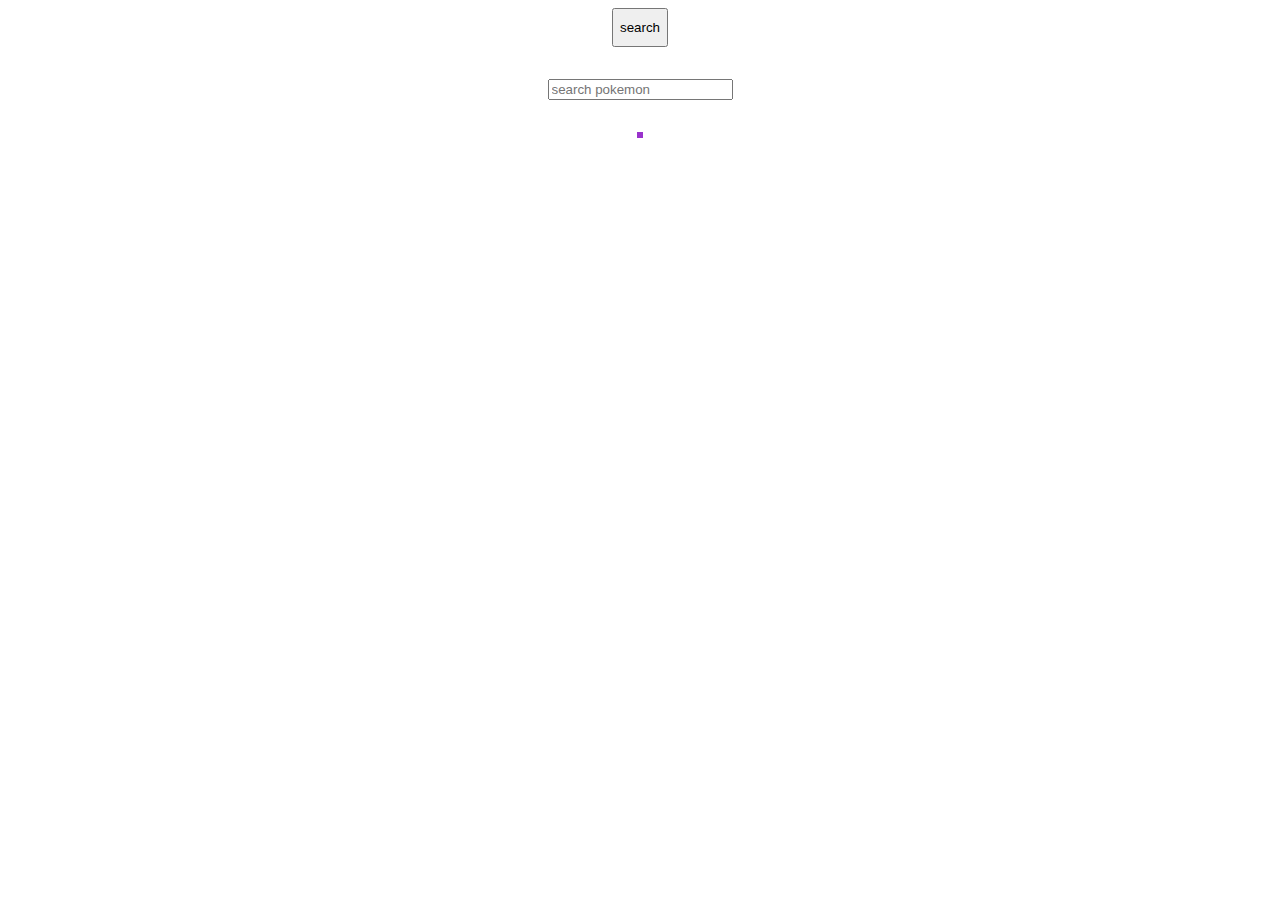
<file: Checkpoint Javascript/index.html>
<!DOCTYPE html>
<html>
    <head>
       <meta charset="UTF-8">
       <meta http-equiv="X-UA-Compatible" content="IE-edge">
       <meta name="viewport" content="width=device-width, initial-scale=1.0">
        <link rel="stylesheet" href="style.css">
       <title>Pokemon</title>
        
    </head>
    
    <body>
        <button>search</button>
        <input type="text" placeholder="search pokemon">
        <div></div>
        <p></p>
        
        
        
        <script src="pokemon.js"></script>

    </body>
</html>
</file>
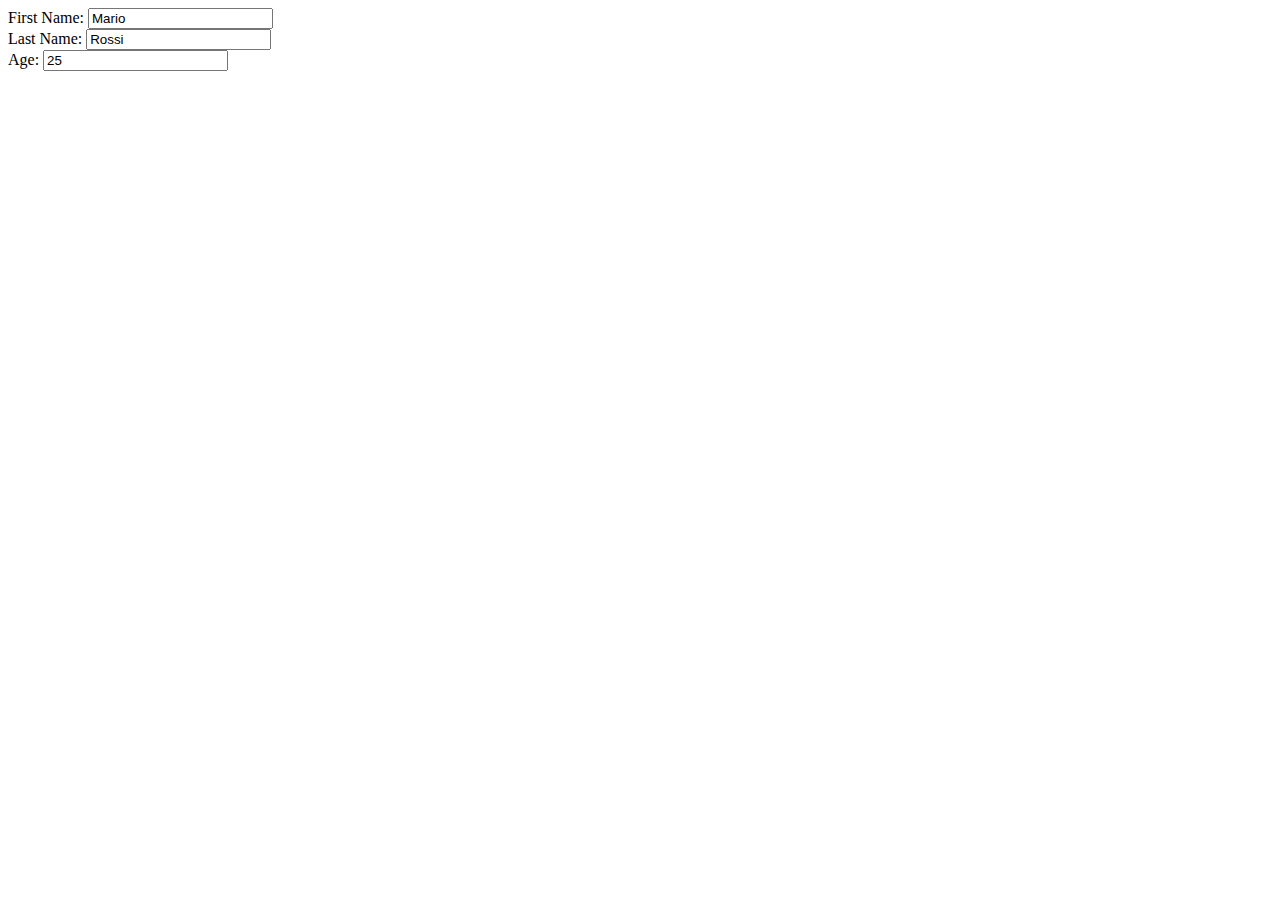
<file: Esercizio-42/exercise-1.html>
<html>
  <body>
    <div id="container">
      <form>
        <div>
          <label>First Name:</label>
          <input type="text" class="form-input" id="firstName" value="Mario" />
        </div>
        <div>
          <label>Last Name:</label>
          <input type="text" class="form-input" id="lastName" value="Rossi" />
        </div>
        <div>
          <label>Age:</label>
          <input type="number" class="form-input" id="age" value="25" />
        </div>
      </form>
    </div>
  </body>
</html>

<script>
  const firstName= document.getElementById('firstName')
  const name= firstName.value;
  console.log(name);
</script>
</file>
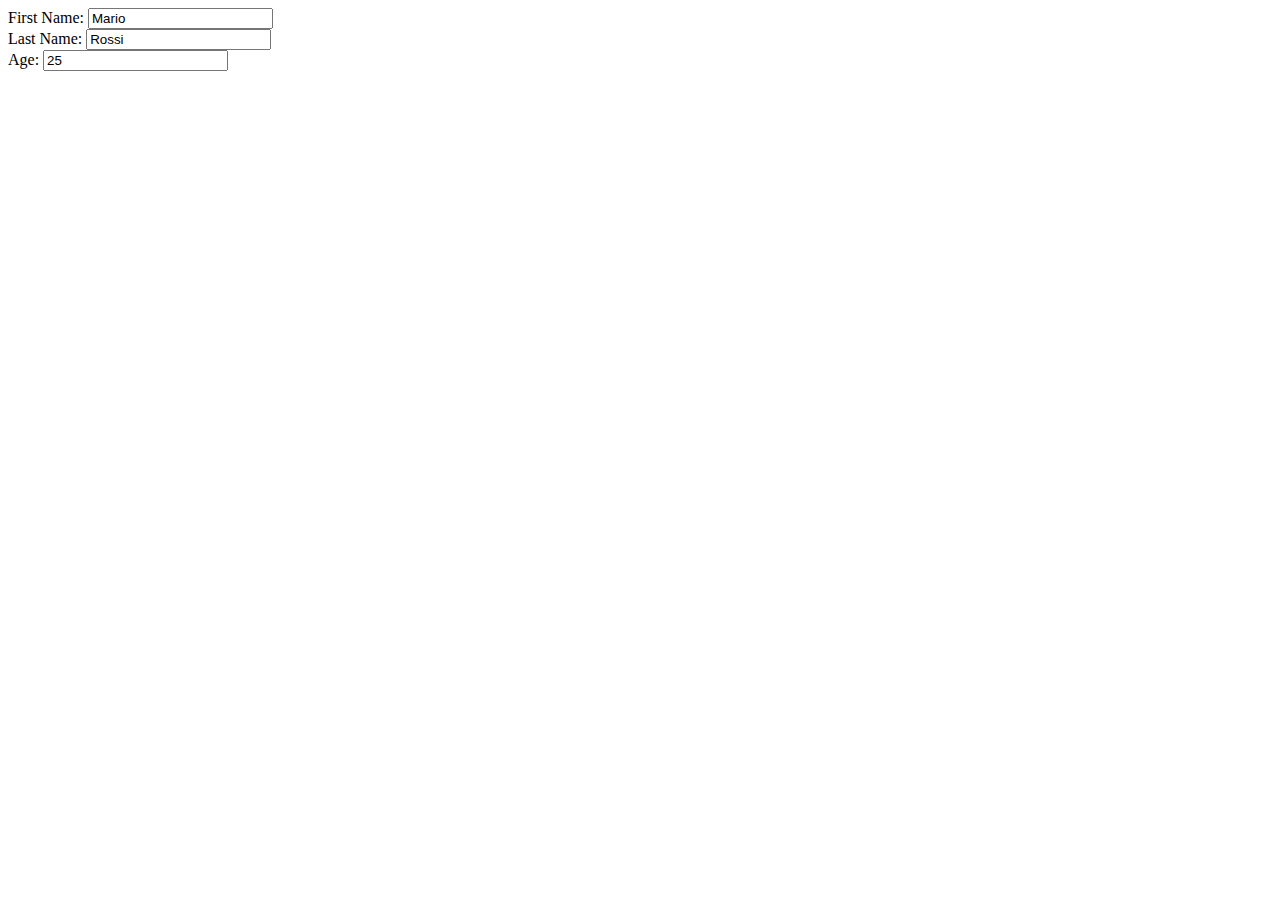
<file: Esercizio-43/exercise-2.html>
<html>
  <body>
    <div id="container">
      <form>
        <div>
          <label>First Name:</label>
          <input type="text" class="form-input" id="firstName" value="Mario" />
        </div>
        <div>
          <label>Last Name:</label>
          <input type="text" class="form-input" id="lastName" value="Rossi" />
        </div>
        <div>
          <label>Age:</label>
          <input type="number" class="form-input" id="age" value="25" />
        </div>
      </form>
    </div>
  </body>
</html>

<script>
  const formInput= document.getElementsByClassName('form-input');
  const value= formInput[0].value;
  console.log(value)
</script>
</file>
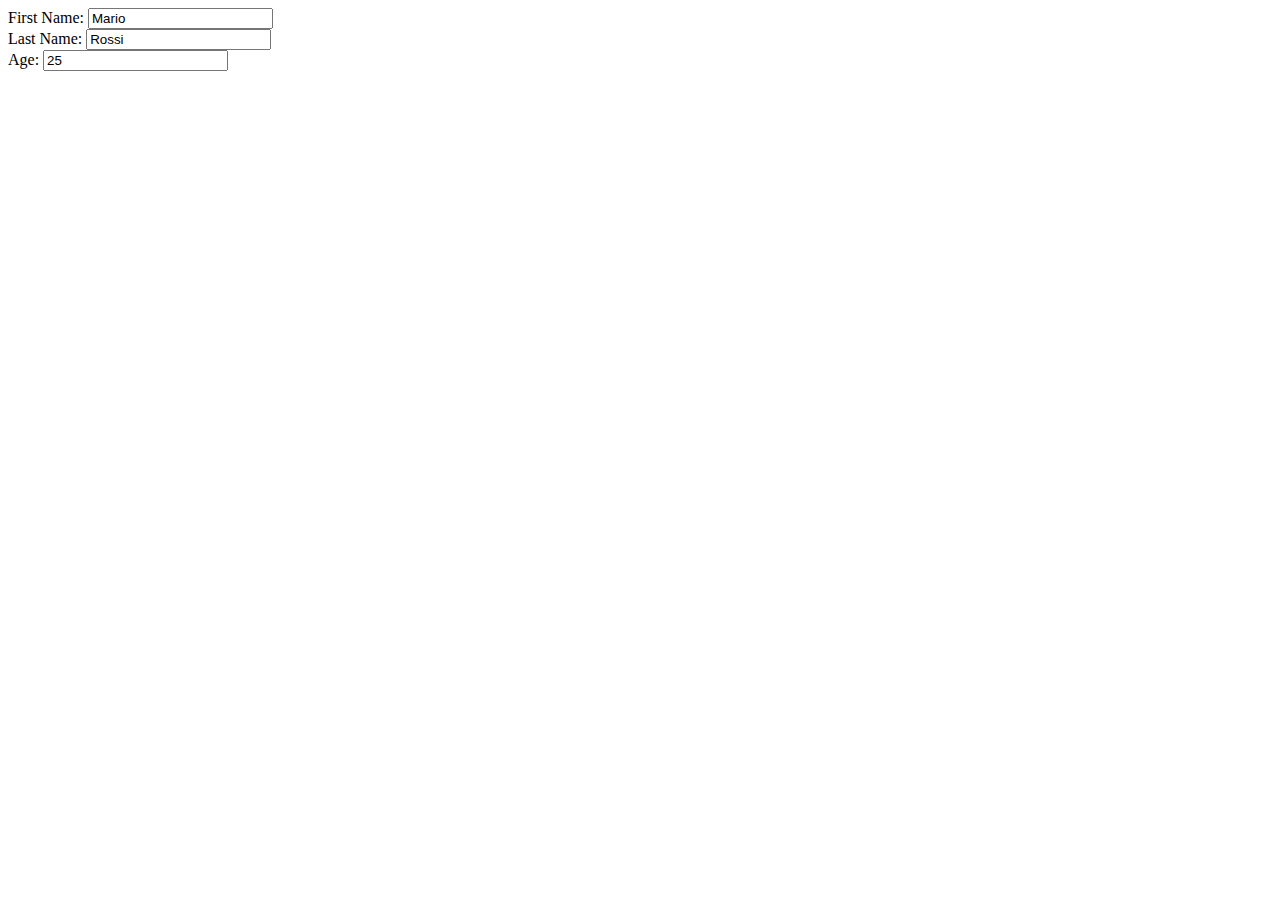
<file: Esercizio-44/exercise-3.html>
<html>
  <body>
    <div id="container">
      <form>
        <div>
          <label>First Name:</label>
          <input type="text" class="form-input" id="firstName" value="Mario"/>
        </div>
        <div>
          <label>Last Name:</label>
          <input type="text" class="form-input" id="lastName" value="Rossi"/>
        </div>
        <div>
          <label>Age:</label>
          <input type="number" class="form-input" id="age" value="25"/>
        </div>
      </form>
    </div>
  </body>
</html>

<script>
  const labels=document.getElementsByTagName('label');
  const input= document.getElementsByTagName('input');
   for(let i=0; i<labels.length; i++){
      console.log(`${labels[i].textContent} ${input[i].value}`);
   }
</script>
</file>
<file: Checkpoint Javascript/style.css>
body{
    display: flex;
    flex-direction: column;
    justify-content: flex-start;
    align-items: center;
    gap: 2rem;
}

button{
    margin-right: 80px;
    margin-left: 80px;
    padding-top: 10px;
    padding-bottom: 10px;
}


    
div{
    border: 3px solid darkorchid;
}
</file>
